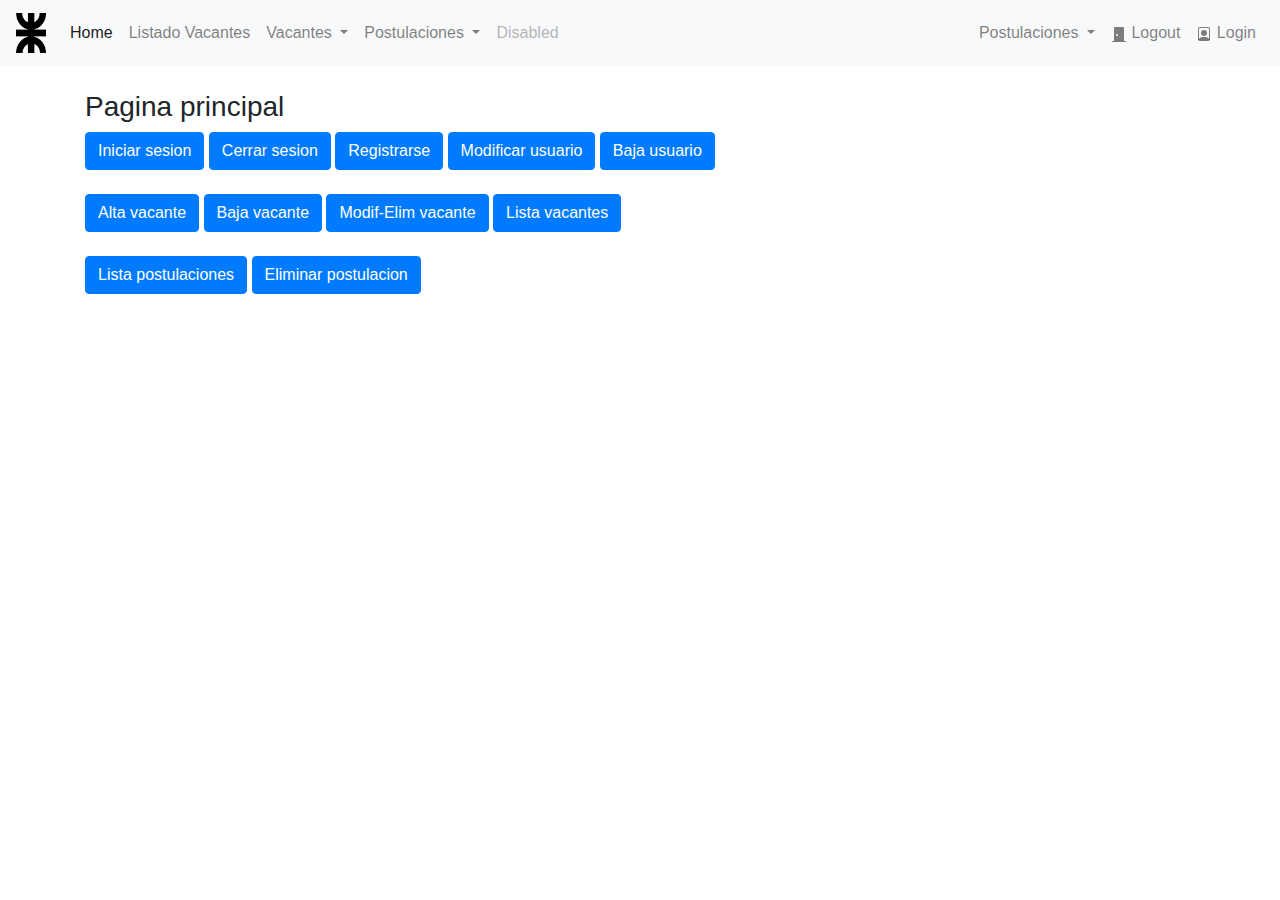
<file: Views/Index.html>
<!DOCTYPE html>
<html>
    <head>
        <title>UTN FRRO</title>        	    
        <link rel="stylesheet" href="https://stackpath.bootstrapcdn.com/bootstrap/4.4.1/css/bootstrap.min.css" integrity="sha384-Vkoo8x4CGsO3+Hhxv8T/Q5PaXtkKtu6ug5TOeNV6gBiFeWPGFN9MuhOf23Q9Ifjh" crossorigin="anonymous">
        <script src="https://code.jquery.com/jquery-3.5.1.slim.min.js" integrity="sha384-DfXdz2htPH0lsSSs5nCTpuj/zy4C+OGpamoFVy38MVBnE+IbbVYUew+OrCXaRkfj" crossorigin="anonymous"></script>
        <script src="https://cdn.jsdelivr.net/npm/popper.js@1.16.0/dist/umd/popper.min.js" integrity="sha384-Q6E9RHvbIyZFJoft+2mJbHaEWldlvI9IOYy5n3zV9zzTtmI3UksdQRVvoxMfooAo" crossorigin="anonymous"></script>
        <script src="https://stackpath.bootstrapcdn.com/bootstrap/4.5.0/js/bootstrap.min.js" integrity="sha384-OgVRvuATP1z7JjHLkuOU7Xw704+h835Lr+6QL9UvYjZE3Ipu6Tp75j7Bh/kR0JKI" crossorigin="anonymous"></script>
        <link rel="icon" href="../Imagenes/UtnLogo.gif">
    </head>
    
 	<body>
        <nav class="navbar navbar-expand-lg navbar-light bg-light">
            <a class="navbar-brand" href="#"><img src="../Imagenes/UtnLogo.gif" alt="UTN Logo" width="30" height="40"></img></a>
            <button class="navbar-toggler" type="button" data-toggle="collapse" data-target="#navbarSupportedContent" aria-controls="navbarSupportedContent" aria-expanded="false" aria-label="Toggle navigation">
              <span class="navbar-toggler-icon"></span>
            </button>
          
            <div class="collapse navbar-collapse" id="navbarSupportedContent">
              <ul class="navbar-nav mr-auto">
                <li class="nav-item active">
                  <a class="nav-link" href="#">Home<span class="sr-only">(current)</span></a>
                </li>
                <li class="nav-item">
                  <a class="nav-link" href="../Logic/vacantes.php">Listado Vacantes</a>
                </li>

                <li class="nav-item dropdown">
                  <a class="nav-link dropdown-toggle" href="#" id="vacanteDropdown" role="button" data-toggle="dropdown" aria-haspopup="true" aria-expanded="false">
                    Vacantes
                  </a>
                  <div class="dropdown-menu" aria-labelledby="vacanteDropdown">
                    <a class="dropdown-item" href="../Logic/alta_vacante.php">Alta Vacante</a>
                    <a class="dropdown-item" href="../Logic/baja_vacante.php">Baja Vacante</a>
                    <div class="dropdown-divider"></div>
                    <a class="dropdown-item" href="../Logic/bm_vacante.php">Modificar-Eliminar Vacante</a>
                  </div>
                </li>

                <li class="nav-item dropdown">
                  <a class="nav-link dropdown-toggle" href="#" id="postulacionDropdown" role="button" data-toggle="dropdown" aria-haspopup="true" aria-expanded="false">
                    Postulaciones
                  </a>
                  <div class="dropdown-menu" aria-labelledby="postulacionDropdown">
                    <a class="dropdown-item" href="../Logic/postulaciones.php">Postulaciones</a>
                    <a class="dropdown-item" href="../Logic/baja_postulacion.php">Baja Postulacion</a>
                    <div class="dropdown-divider"></div>
                    <a class="dropdown-item" href="#">XXXXXXXXX</a>
                  </div>
                </li>


                <li class="nav-item">
                  <a class="nav-link disabled" href="#" tabindex="-1" aria-disabled="true">Disabled</a>
                </li>
              </ul>
              <ul class="navbar-nav mr-right">
                <li class="nav-item dropdown">
                  <a class="nav-link dropdown-toggle" href="#" id="usuarioDropdown" role="button" data-toggle="dropdown" aria-haspopup="true" aria-expanded="false">
                    Postulaciones
                  </a>
                  <div class="dropdown-menu" aria-labelledby="usuarioDropdown">
                    <a class="dropdown-item" href="../Logic/modificar_usuario.php">Modificar Usuario</a>
                    <a class="dropdown-item" href="baja_usuario.html">Baja_Usuario</a>
                  </div>
                </li>
                <li>
                  <a href="../Logic/cerrar_sesion.php" class="nav-link">
                    <svg width="1em" height="1em" viewBox="0 0 16 16" class="bi bi-door-closed-fill" fill="currentColor" xmlns="http://www.w3.org/2000/svg">
                    <path fill-rule="evenodd" d="M4 1a1 1 0 0 0-1 1v13H1.5a.5.5 0 0 0 0 1h13a.5.5 0 0 0 0-1H13V2a1 1 0 0 0-1-1H4zm2 9a1 1 0 1 0 0-2 1 1 0 0 0 0 2z"/>
                    </svg>
                    Logout
                  </a>
                </li>
                <li>
                  <a href="../Logic/cerrar_sesion.php" class="nav-link">
                    <svg width="1em" height="1em" viewBox="0 0 16 16" class="bi bi-file-person" fill="currentColor" xmlns="http://www.w3.org/2000/svg">
                      <path fill-rule="evenodd" d="M4 1h8a2 2 0 0 1 2 2v10a2 2 0 0 1-2 2H4a2 2 0 0 1-2-2V3a2 2 0 0 1 2-2zm0 1a1 1 0 0 0-1 1v10a1 1 0 0 0 1 1h8a1 1 0 0 0 1-1V3a1 1 0 0 0-1-1H4z"/>
                      <path d="M13.784 14c-.497-1.27-1.988-3-5.784-3s-5.287 1.73-5.784 3h11.568z"/>
                      <path fill-rule="evenodd" d="M8 10a3 3 0 1 0 0-6 3 3 0 0 0 0 6z"/>
                    </svg>
                    Login
                  </a>
                </li>
              </ul>
              <!--
              <form class="form-inline my-2 my-lg-0">
                <input class="form-control mr-sm-2" type="search" placeholder="Search" aria-label="Search">
                <button class="btn btn-outline-success my-2 my-sm-0" type="submit">Search</button>
              </form>
              -->
            </div>
          </nav>
        <div class="container">
            <br>
            <h3>Pagina principal</h3>

            <a href="iniciar_sesion.html" class="btn btn-primary">Iniciar sesion</a> 

            <a href="../Logic/cerrar_sesion.php" class="btn btn-primary">Cerrar sesion</a> 

            <a href="registrarse.html" class="btn btn-primary">Registrarse</a>

            <a href="../Logic/modificar_usuario.php" class="btn btn-primary">Modificar usuario</a>

            <a href="baja_usuario.html" class="btn btn-primary">Baja usuario</a>
            <br><br>

            <a href="alta_vacante.html" class="btn btn-primary">Alta vacante</a>

            <a href="baja_vacante.html" class="btn btn-primary">Baja vacante</a>

            <a href="../Logic/bm_vacante.php" class="btn btn-primary">Modif-Elim vacante</a>

            <a href="../Logic/vacantes.php" class="btn btn-primary">Lista vacantes</a> 
            <br><br>

            <a href="../Logic/postulaciones.php" class="btn btn-primary">Lista postulaciones</a>

            <a href="../Logic/baja_postulacion.php" class="btn btn-primary">Eliminar postulacion</a>

            
        </div>
	</body>
</html>
</file>
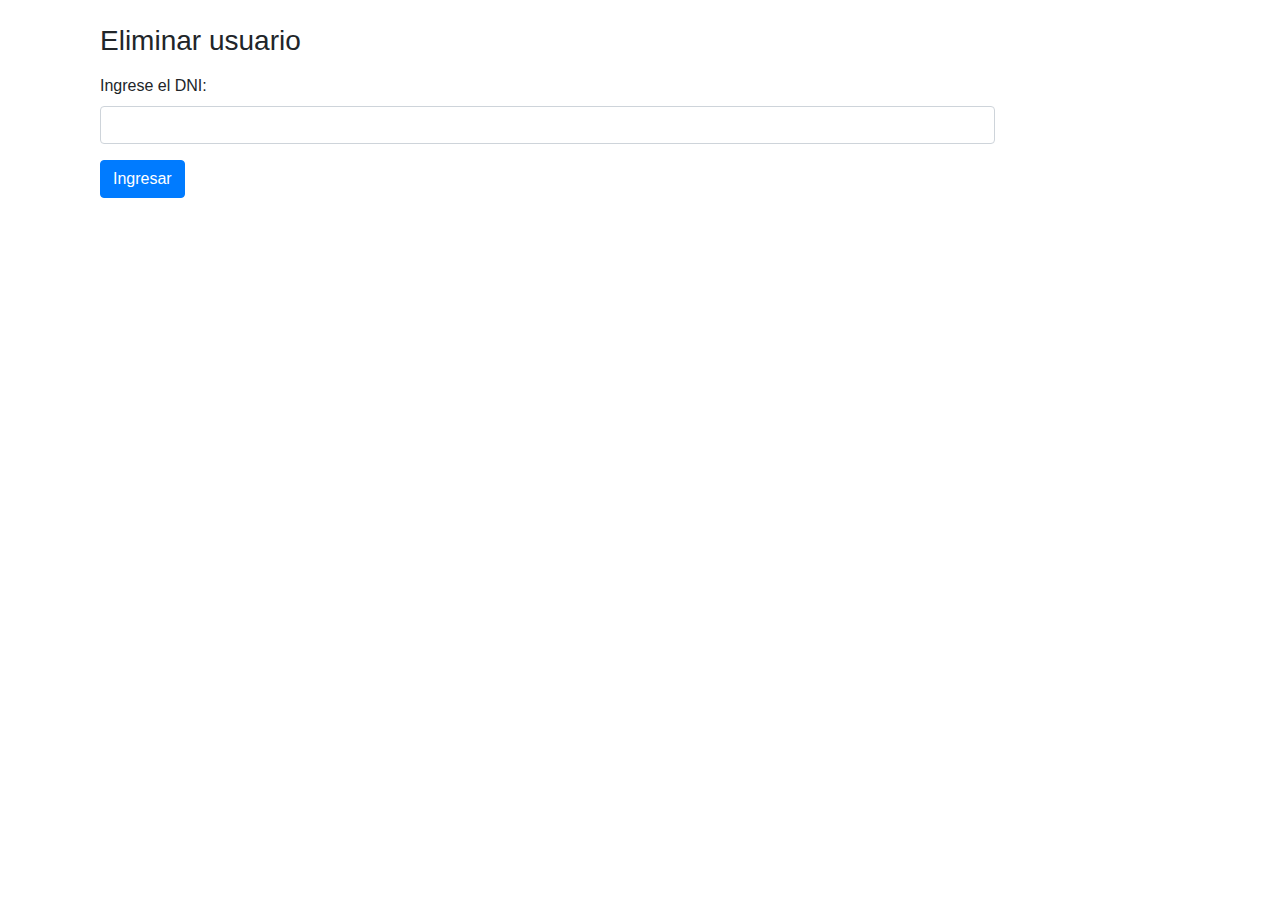
<file: Views/baja_usuario.html>
<!DOCTYPE html>
<html>
    <head>
        <title>UTN FRRO</title>        	    
        <link rel="stylesheet" href="https://stackpath.bootstrapcdn.com/bootstrap/4.4.1/css/bootstrap.min.css" integrity="sha384-Vkoo8x4CGsO3+Hhxv8T/Q5PaXtkKtu6ug5TOeNV6gBiFeWPGFN9MuhOf23Q9Ifjh" crossorigin="anonymous">
    </head>
    
 	<body>
        <div class="container">
			<form action="../Logic/baja_usuario.php" method="post">
				<div class="form-group col-md-12">
					<br/>
					<h3>Eliminar usuario</h3>
				</div>
                <div class="form-group">
					<label class="control-label col-md-4">Ingrese el DNI:</label>
					<div class="col-md-10">
					<input name="dni" class="form-control" type="number" placeholder="" >
					</div>
				</div>

				<div class="form-group">
					<div class="col-md-2">
						<button type="submit" class="btn btn-primary">Ingresar</button>            
					</div>
				</div>
			
			</form>
		</div>
	</body>
</html>
</file>
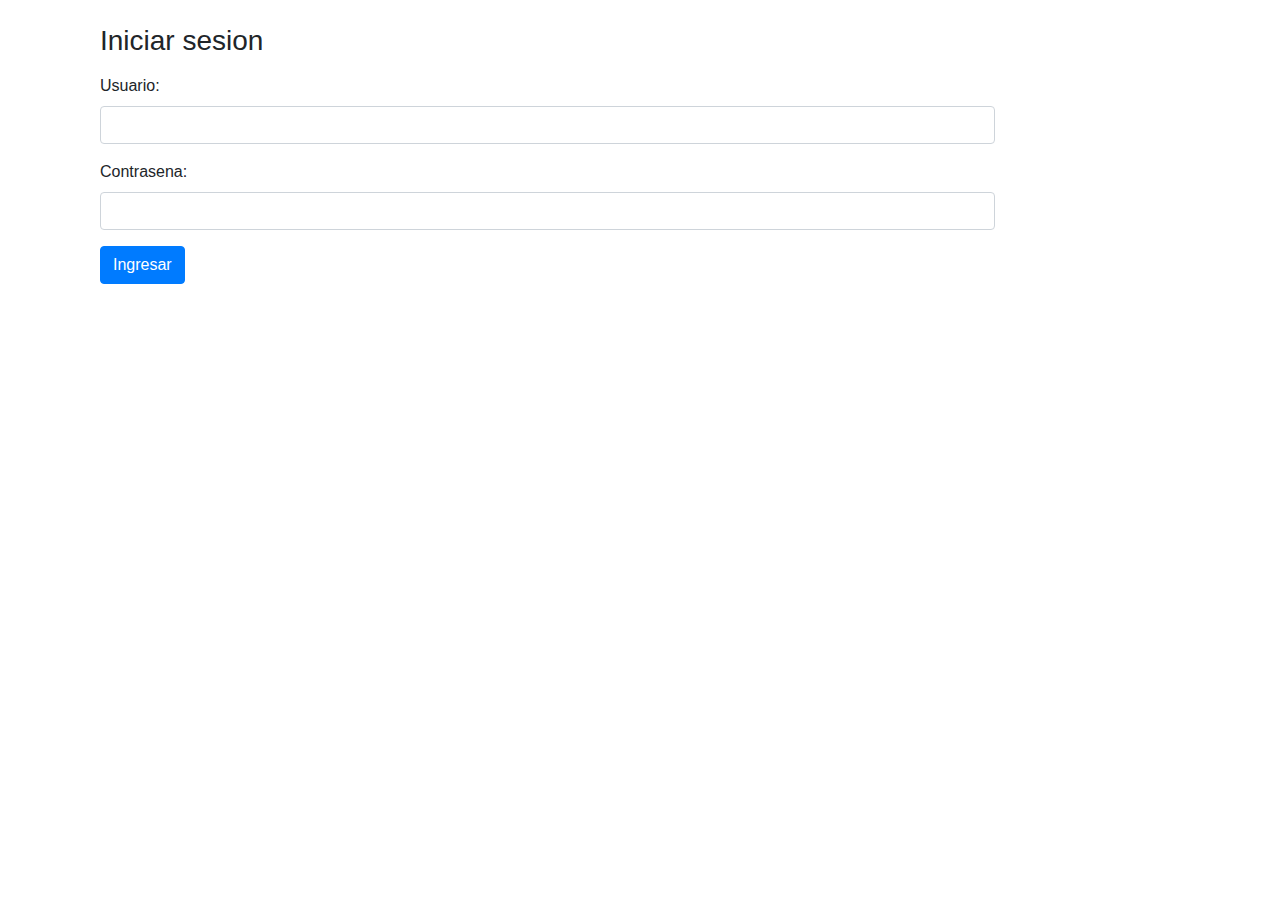
<file: Views/iniciar_sesion.html>
<!DOCTYPE html>
<html>
    <head>
        <title>UTN FRRO</title>        	    
        <link rel="stylesheet" href="https://stackpath.bootstrapcdn.com/bootstrap/4.4.1/css/bootstrap.min.css" integrity="sha384-Vkoo8x4CGsO3+Hhxv8T/Q5PaXtkKtu6ug5TOeNV6gBiFeWPGFN9MuhOf23Q9Ifjh" crossorigin="anonymous">
    </head>
    
 	<body>
        <div class="container">
			<form action="../Logic/login.php" method="post">
				<div class="form-group col-md-12">
					<br/>
					<h3>Iniciar sesion</h3>
				</div>
				<div class="form-group">
					<label for="inputUsuario" class="control-label col-md-2">Usuario:</label>
					<div class="col-md-10">
					<input id="inputUsuario" name="usuario" class="form-control" type="text" placeholder="" >
					</div>
				</div>

				<div class="form-group">
					<label for="inputContrasena" class="control-label col-md-2">Contrasena:</label>
					<div class="col-md-10">
					<input id="inputContrasena" name="contrasena" class="form-control" type="password">
					</div>
				</div>


				<div class="form-group">
					<div class="col-md-2">
						<button type="submit" class="btn btn-primary">Ingresar</button>            
					</div>
				</div>
			
			</form>
		</div>
	</body>
</html>
</file>
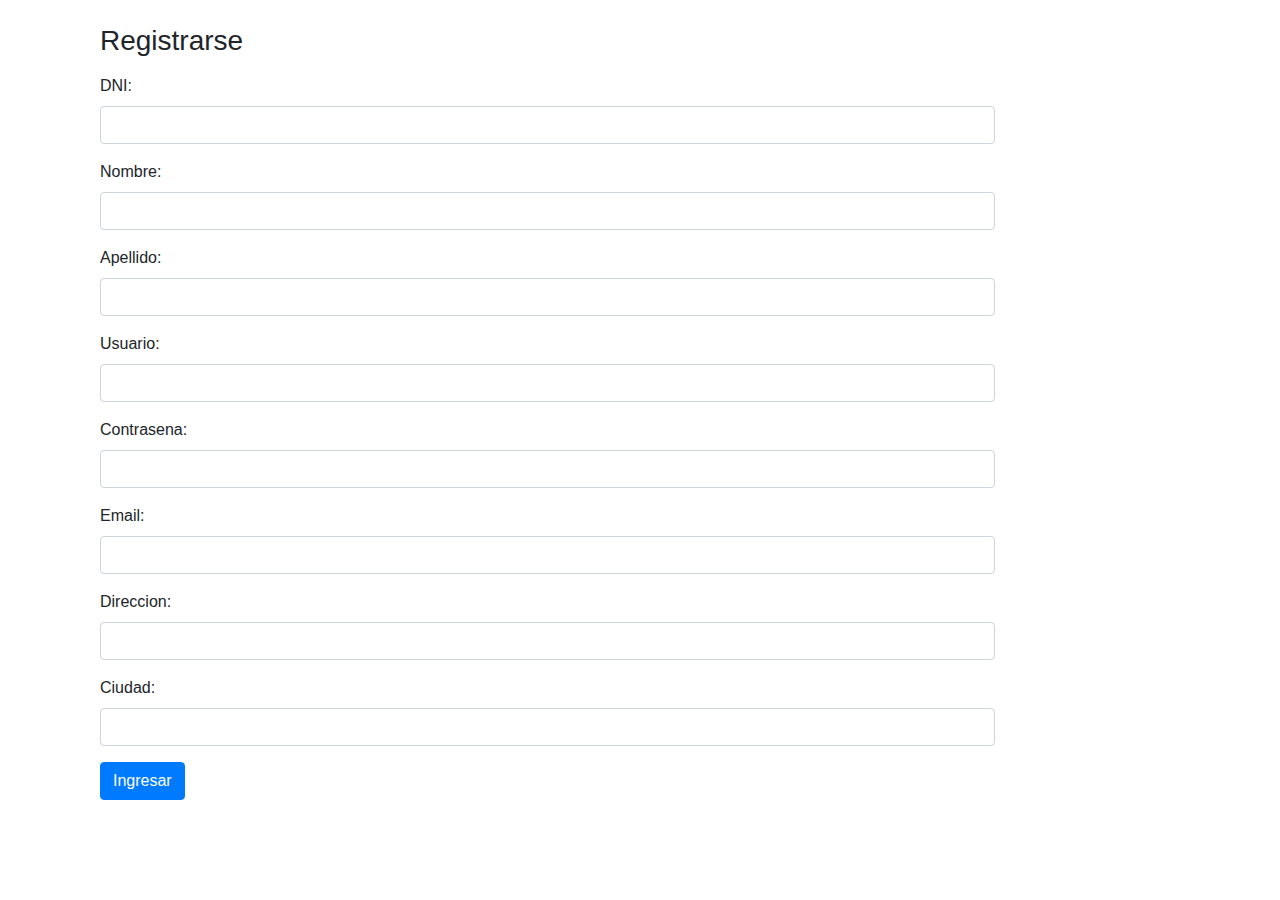
<file: Views/registrarse.html>
<!DOCTYPE html>
<html>
    <head>
        <title>UTN FRRO</title>        	    
        <link rel="stylesheet" href="https://stackpath.bootstrapcdn.com/bootstrap/4.4.1/css/bootstrap.min.css" integrity="sha384-Vkoo8x4CGsO3+Hhxv8T/Q5PaXtkKtu6ug5TOeNV6gBiFeWPGFN9MuhOf23Q9Ifjh" crossorigin="anonymous">
    </head>
    
 	<body>
        <div class="container">
			<form action="../Logic/alta_usuario.php" method="post">
				<div class="form-group col-md-12">
					<br/>
					<h3>Registrarse</h3>
				</div>
                <div class="form-group">
					<label for="inputDni" class="control-label col-md-2">DNI:</label>
					<div class="col-md-10">
					<input id="inputDni" name="dni" class="form-control" type="number" placeholder="" >
					</div>
				</div>

                <div class="form-group">
					<label for="inputNombre" class="control-label col-md-2">Nombre:</label>
					<div class="col-md-10">
					<input id="inputNombre" name="nombre" class="form-control" type="text" placeholder="" >
					</div>
				</div>

                <div class="form-group">
					<label for="inputApellido" class="control-label col-md-2">Apellido:</label>
					<div class="col-md-10">
					<input id="inputApellido" name="apellido" class="form-control" type="text" placeholder="" >
					</div>
				</div>
				<div class="form-group">
					<label for="inputUsuario" class="control-label col-md-2">Usuario:</label>
					<div class="col-md-10">
					<input id="inputUsuario" name="usuario" class="form-control" type="text" placeholder="" >
					</div>
				</div>

				<div class="form-group">
					<label for="inputContrasena" class="control-label col-md-2">Contrasena:</label>
					<div class="col-md-10">
					<input id="inputContrasena" name="contrasena" class="form-control" type="password">
					</div>
				</div>

                <div class="form-group">
					<label for="inputEmail" class="control-label col-md-2">Email:</label>
					<div class="col-md-10">
					<input id="inputEmail" name="email" class="form-control" type="email" placeholder="" >
					</div>
				</div>

				<div class="form-group">
					<label for="inputDireccion" class="control-label col-md-2">Direccion:</label>
					<div class="col-md-10">
					<input id="inputDireccion" name="direccion" class="form-control" type="text" placeholder="" >
					</div>
				</div>

				<div class="form-group">
					<label for="inputCiudad" class="control-label col-md-2">Ciudad:</label>
					<div class="col-md-10">
					<input id="inputCiudad" name="ciudad" class="form-control" type="text" placeholder="" >
					</div>
				</div>


				<div class="form-group">
					<div class="col-md-2">
						<button type="submit" class="btn btn-primary">Ingresar</button>            
					</div>
				</div>
			
			</form>
		</div>
	</body>
</html>
</file>
